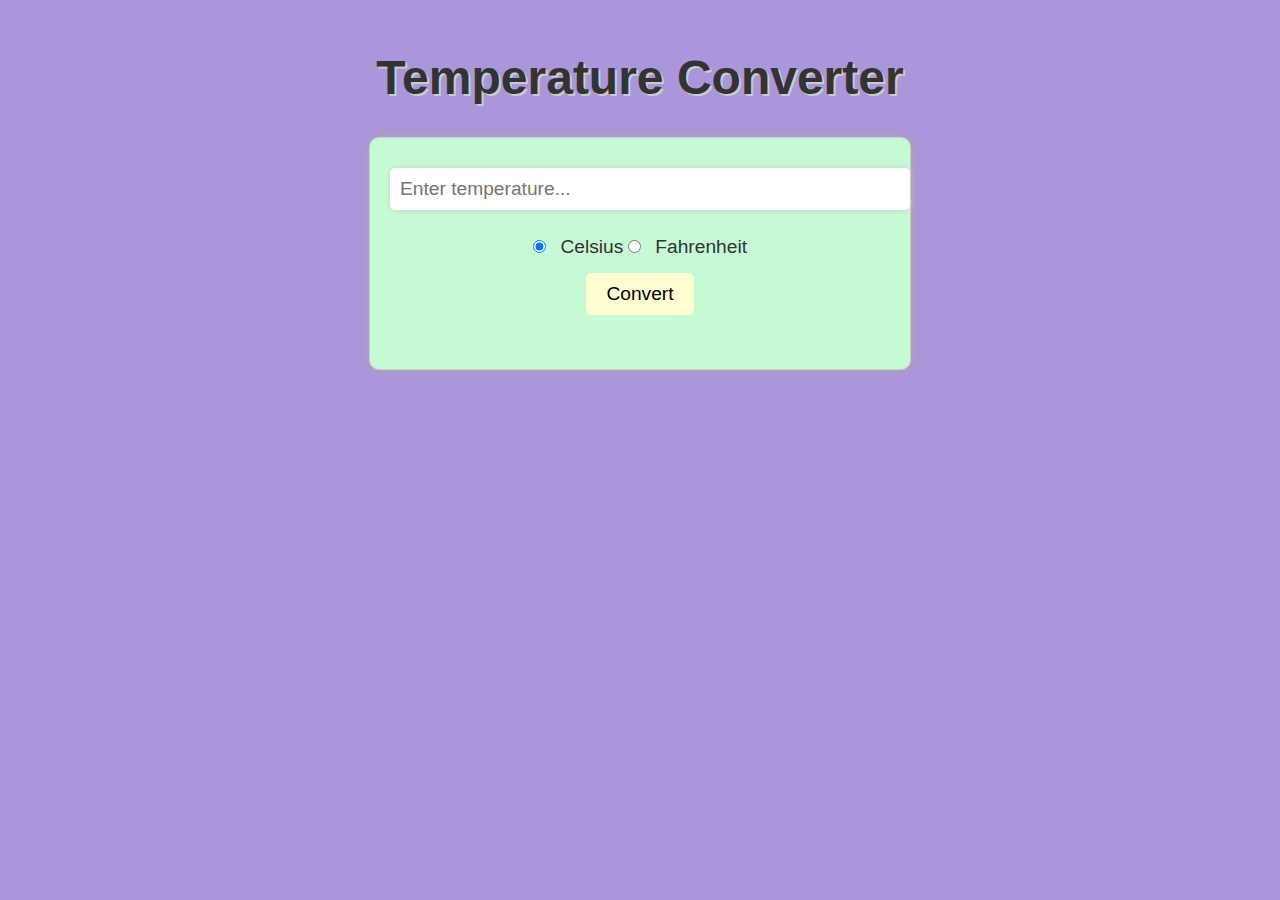
<file: task3/index.html>
<!DOCTYPE html>
<html>
  <head>
    <title>Temperature Converter</title>
    <link rel="stylesheet" type="text/css" href="style.css">
  </head>
  <body>
    <h1>Temperature Converter</h1>
    <div id="converter">
      <input type="text" id="temperature" placeholder="Enter temperature...">
      <br>
      <input type="radio" id="celsius" name="unit" value="celsius" checked>
      <label for="celsius">Celsius</label>
      <input type="radio" id="fahrenheit" name="unit" value="fahrenheit">
      <label for="fahrenheit">Fahrenheit</label>
      <br>
      <button onclick="convertTemperature()">Convert</button>
      <br>
      <p id="result"></p>
    </div>
    <script src="script.js"></script>
  </body>
</html>
</file>
<file: task3/style.css>
body {
    background-color: #f2f2f2;
    font-family: Arial, sans-serif;
    text-align: center;
}

#converter {
    background-color: #ffffff;
    border: 1px solid #cccccc;
    padding: 10px;
    width: 300px;
    margin: 0 auto;
}

input[type=text], input[type=radio], button {
    padding: 10px;
    margin: 10px 0;
    font-size: 16px;
    border-radius: 5px;
    border: 1px solid #cccccc;
}

#result {
    font-size: 18px;
    margin-top: 10px;
}
body {
    background-color: #f2f2f2;
    font-family: Arial, sans-serif;
    text-align: center;
  }
  
  h1 {
    margin-top: 50px;
    font-size: 3em;
    color: #333;
    text-shadow: 2px 2px #ccc;
    font-family: 'Montserrat', sans-serif;
  }
  
  
  
  #converter {
    margin: 0 auto;
    width: 500px;
    background-color: #C5FAD5;
    padding: 20px;
    border-radius: 10px;
    box-shadow: 0px 0px 10px #aaa;
  }
  
  input[type=text] {
    padding: 10px;
    font-size: 1.2em;
    width: 100%;
    margin-bottom: 20px;
    border-radius: 5px;
    border: none;
    box-shadow: 0px 0px 5px #ccc;
  }
  
  input[type=radio] {
    margin-right: 10px;
  }
  
  label {
    font-size: 1.2em;
    color: #333;
  }
  
  button {
    padding: 10px 20px;
    font-size: 1.2em;
    background-color: #FFFFD2;
    color: rgb(0, 0, 0);
    border: none;
    border-radius: 5px;
    cursor: pointer;
    transition: background-color 0.3s ease;
  }
  
  button:hover {
    background-color: #FFFFD2;
  }
  
  #result {
    font-size: 1.5em;
    color: #333;
    margin-top: 20px;
  }
  body {
    background-color: #AA96DA;
  }
</file>
